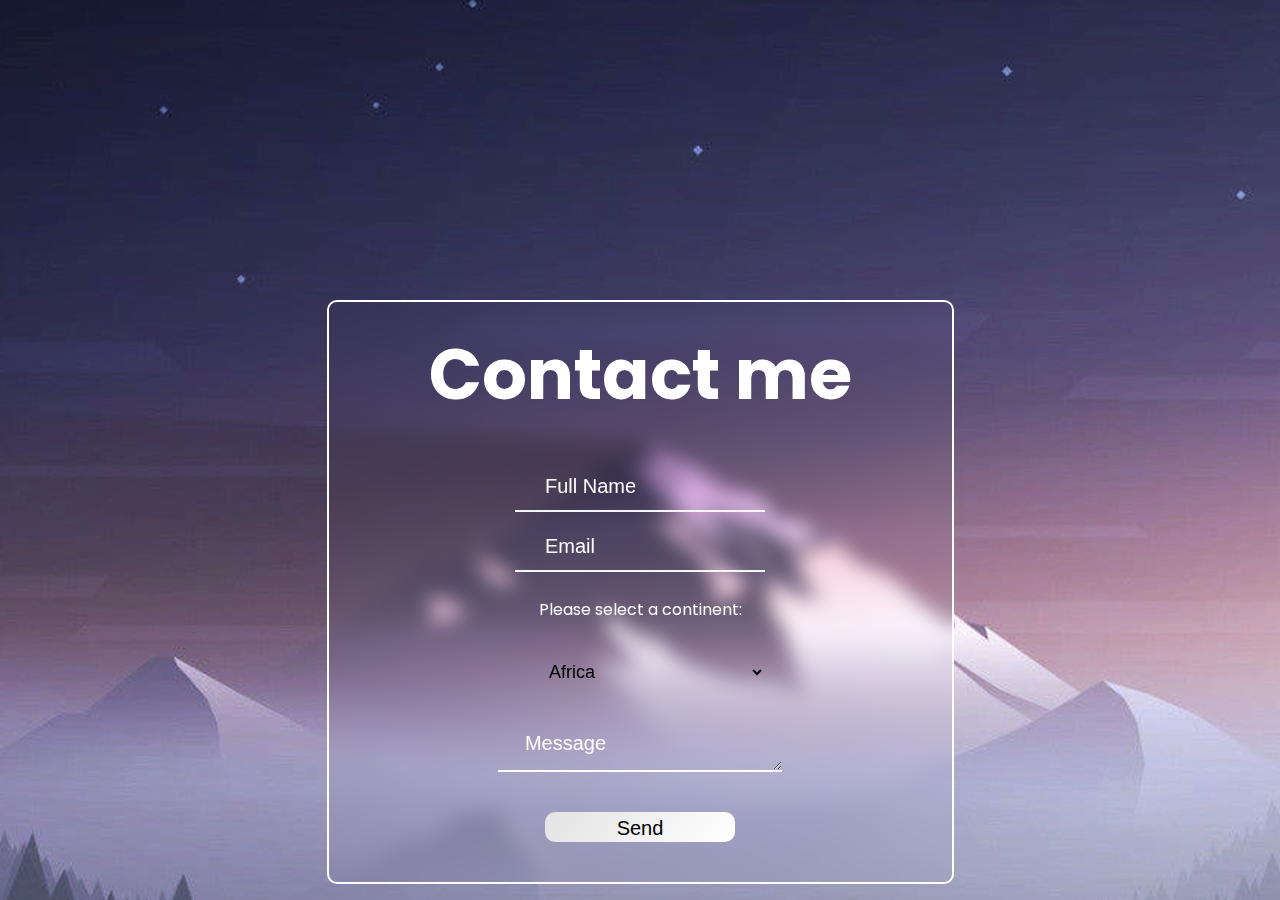
<file: form.html>
<!DOCTYPE html>
<html lang="en">
<head>
  <meta charset="UTF-8">
  <meta http-equiv="X-UA-Compatible" content="IE=edge">
  <meta name="viewport" content="width=device-width, initial-scale=1.0">
  <title>Niels Stoffers contact</title>
  <link rel="preconnect" href="https://fonts.googleapis.com">
  <link rel="preconnect" href="https://fonts.gstatic.com" crossorigin>
  <link href="https://fonts.googleapis.com/css2?family=Anton&family=Montserrat:wght@500&family=Permanent+Marker&family=Poppins:wght@600&family=Roboto:wght@400;500&family=Titillium+Web:wght@400;600;700&family=Ubuntu:ital,wght@0,500;0,700;1,400&display=swap" rel="stylesheet">
  <link rel="stylesheet" href="style-1.css">
  <link rel="stylesheet" href="https://cdnjs.cloudflare.com/ajax/libs/font-awesome/6.4.0/css/all.min.css" integrity="sha512-iecdLmaskl7CVkqkXNQ/ZH/XLlvWZOJyj7Yy7tcenmpD1ypASozpmT/E0iPtmFIB46ZmdtAc9eNBvH0H/ZpiBw==" crossorigin="anonymous" referrerpolicy="no-referrer" />

</head>
<body>
  <div class="container">
    <h1>Contact me</h1>
    <form action="https://formspree.io/f/mqkowoqz" method="POST">
      <input type="text" name="Name" required placeholder="Full Name">
      <input type="email" name="email" placeholder="Email">
      <label for="continent-dropdown">Please select a continent:</label>
      <select name="Continent" aria-placeholder="Continent" tooltip="Contact">
        <option>Africa</option>
        <option>Antarctia</option>
        <option>Aisa</option>
        <option>Austarlia</option>
        <option>Europe</option>
        <option>North America</option>
        <option>South America</option>
      </select>
      <textarea name="Message"placeholder="   Message"></textarea>
      <button type="submit">Send</button> 
    </form>
  </div>
</body>
</html>
</file>
<file: style-1.css>
*{
  margin: 0;
  padding: 0;
  box-sizing: border-box;
}

body{
  display: flex;
  align-content: center;
  justify-content: center;
  font-family: poppins;
  background: url(minimal-moonlight-wallpaper.png);
  background-position: center;
  background-size: center;
}
label{
  color: white;
  font-family: poppins;
  margin: 20px;
}
.container{
  display: flex;
  justify-content: center;
  align-items: center;
  flex-direction: column;
  margin-top: 300px;
  height: 500px;
  backdrop-filter: blur(10px); 
  padding: 290px 100px;
  border: 2px solid white;
  border-radius: 10px;
}
h1{
  font-size: 70px;
  margin-bottom: 29px;
  color: rgb(255, 255, 255);
}
form{
  display: flex;
  align-items: center;
  justify-content: center;
  flex-direction: column;
}

form input{
  margin: 5px;
  background: transparent;
  padding: 10px 30px;
  outline: none;
  height: 50px;
  width: 250px;
  color: white;
  font-size: 20px;
  border: none;
  border-bottom: 2px whitesmoke solid;
}
input::placeholder{
  color: rgb(255, 255, 255);
  font-size: 20px;
}

form select{
  margin: 5px;
  background: transparent;
  border-radius: 10px;
  padding: 10px;
  border: none;
  outline: none;
  display: flex;
  padding: 10px 30px;  
  font-family: sans-serif;
  width: 250px;
  height: 50px;
  font-size: 18px;
  color: rgb(0, 0, 0);
  transition: color ease-in 0.3s ease-out 3000s;
}
form::placeholder{
  color: rgb(255, 255, 255);
}
form select:active{
  background: transparent;
}
form select option{
background: transparent;
}
button{
    margin: 20px;
    width: 190px;
    height: 30px;
    padding: 5px 20px;
    border-radius: 10px;
    border: none;
    font-size: 20px;
    transition: all 0.3s ease-in-out;
    background: rgb(227,227,228);
  background: linear-gradient(130deg, rgba(227,227,228,1) 0%, rgba(255,255,255,1) 100%);
}
button:hover{
    background-color: black;
    color: rgb(168, 82, 82);
    cursor: url();
}
form textarea{
  margin: 20px;
  width: 90%;
  height: 50px;
  outline: none;
  padding: 10px 10px;
  font-family: sans-serif;
  background: transparent;
  color: white;
  font-size: 20px;
  border: none;
  border-bottom: 2px solid white;
}
textarea::placeholder{
  color: rgb(255, 255, 255);
  
}

@media screen and (max-width: 633px){
  h1{
    font-size: 30px;
  }
  .container{
    width: 80%;
    margin-bottom: 40%;
    margin-top: 10%;
  }
  .body{
    align-items: center;
    justify-content: center;
    height: 100vh;
    display: flex;
  }
}


@media only screen and (max-width: 480px) {
  h1{
    font-size: 20px;
  }
  .container{
    font-size: 17px;
    margin-bottom: 200px;
  }
  button{
    color: black;
  }

}
</file>
